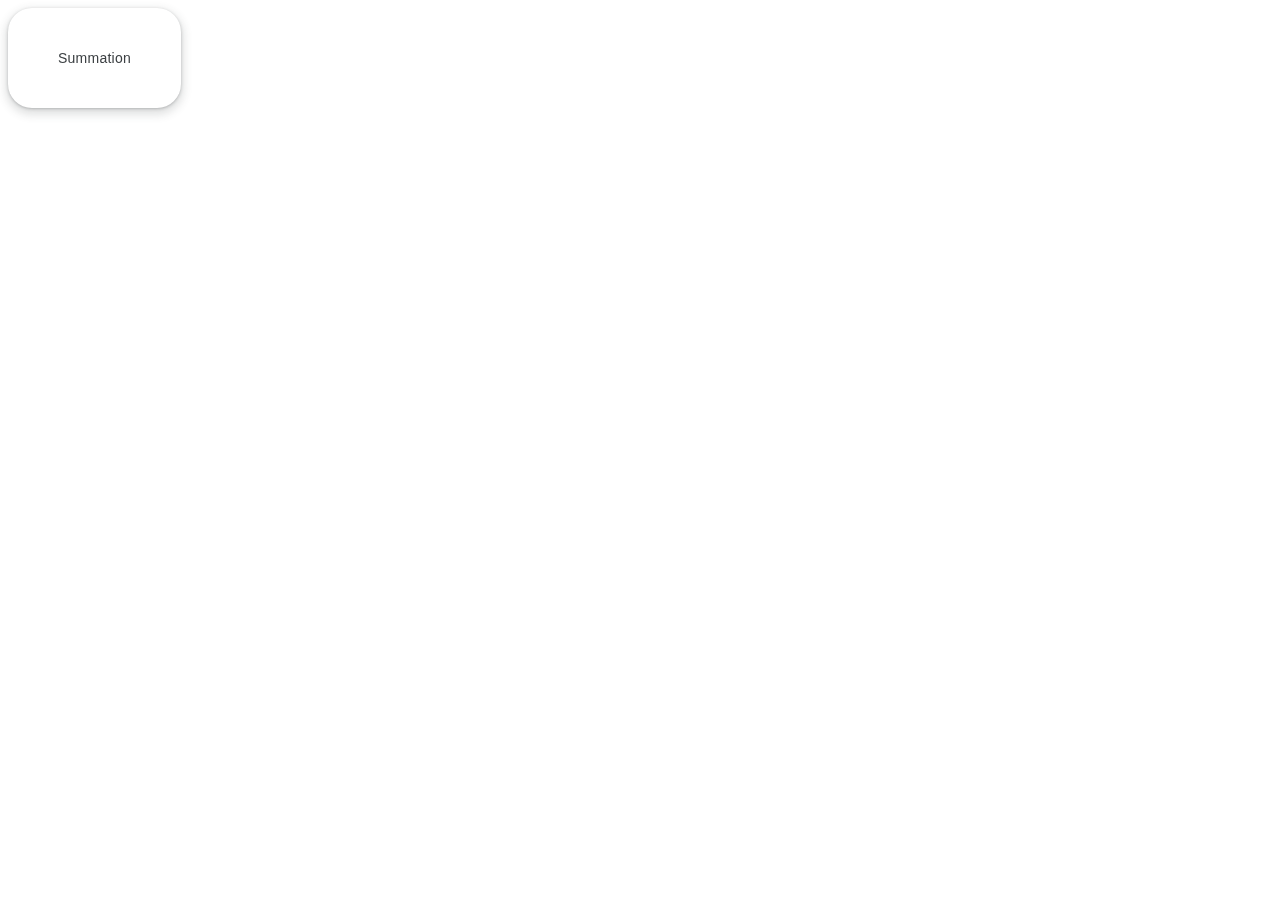
<file: lab1/index.html>
<!DOCTYPE html>
<html lang="en">

<head>
  <title>Lab 1</title>
  <meta charset="UTF-8">
  <meta name="viewport" content="width=device-width, initial-scale=1">
  <link href="style.css" rel="stylesheet">
</head>

<body>
  <button type="button" id="btn">Summation</button>
  <script src="main.js"></script>
</body>

</html>
</file>
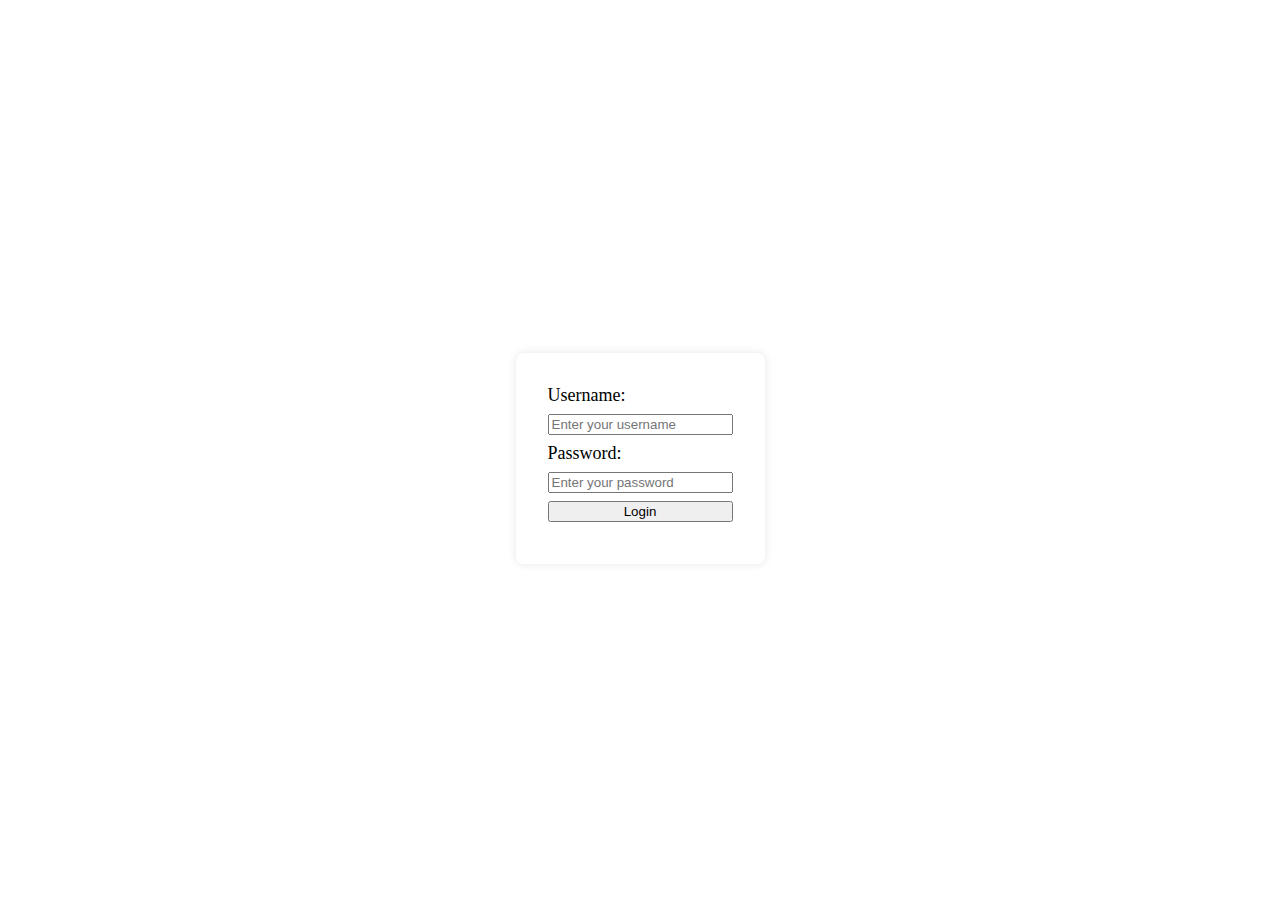
<file: lab11/index.html>
<!DOCTYPE html>
<html lang="en">

    <head>
        <meta charset="UTF-8">
        <meta name="viewport" content="width=device-width, initial-scale=1.0">
        <title>Login Page</title>
        <link rel="stylesheet" href="./css/login.css">
    </head>

    <body>
        <div class="login-container">
            <form action="todo.html" method="post" id="login-form">
                <label for="username">Username:</label>
                <input type="text" id="username" name="username" placeholder="Enter your username" required>

                <label for="password">Password:</label>
                <input type="password" id="password" name="password" placeholder="Enter your password" required>

                <button type="submit">Login</button>
            </form>

            <div id="login-message"></div>
        </div>
        <script src="./js/login.js"></script>
    </body>

</html>
</file>
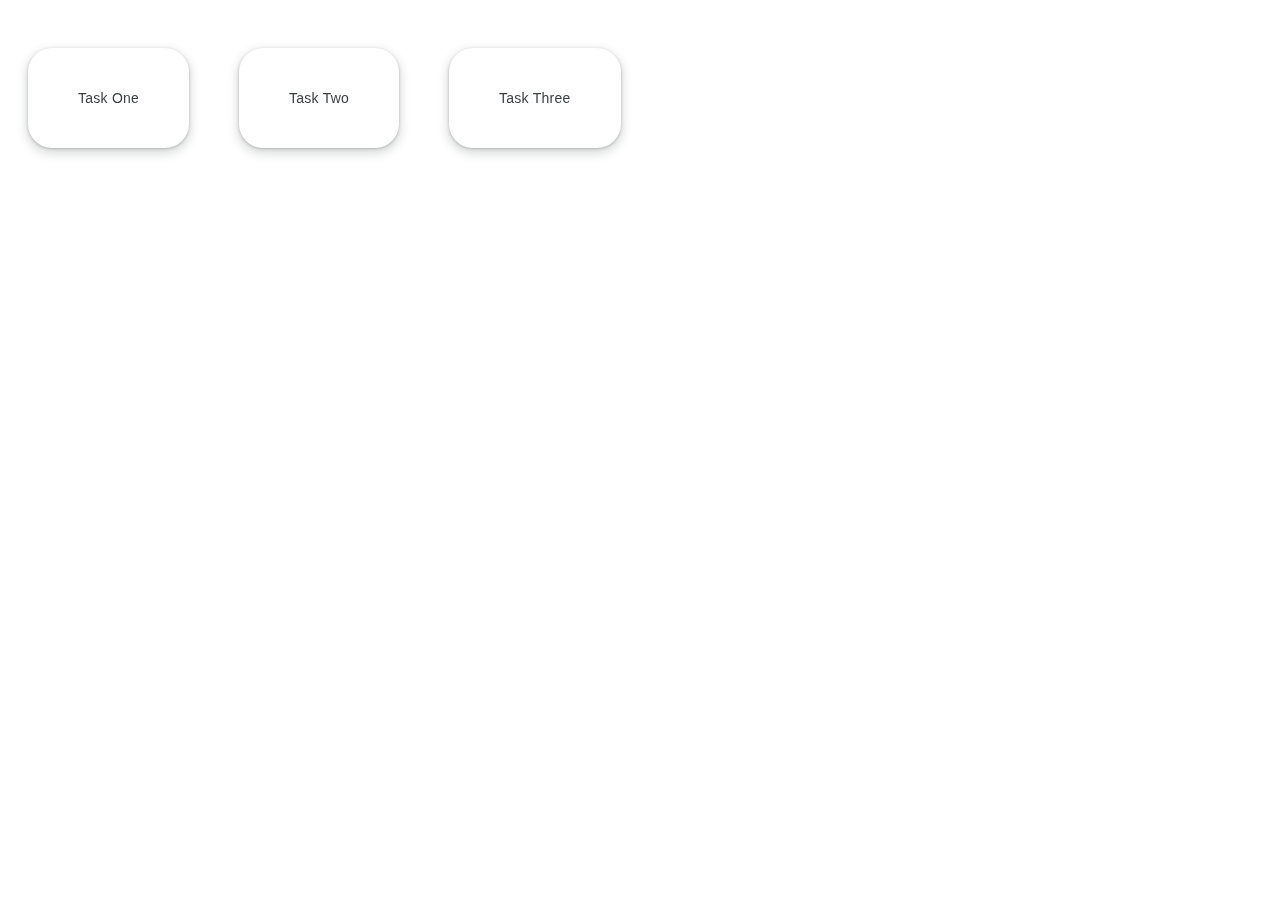
<file: lab2/index.html>
<!DOCTYPE html>
<html lang="en">

<head>
  <title>Lab 2</title>
  <meta charset="UTF-8">
  <meta name="viewport" content="width=device-width, initial-scale=1">
  <link href="style.css" rel="stylesheet">
</head>

<body>
  <div class="container">
    <button type="button" class="btn" id="task-1">Task One</button>
    <button type="button" class="btn" id="task-2">Task Two</button>
    <button type="button" class="btn" id="task-3">Task Three</button>
  </div>
  <script src="main.js"></script>
</body>

</html>
</file>
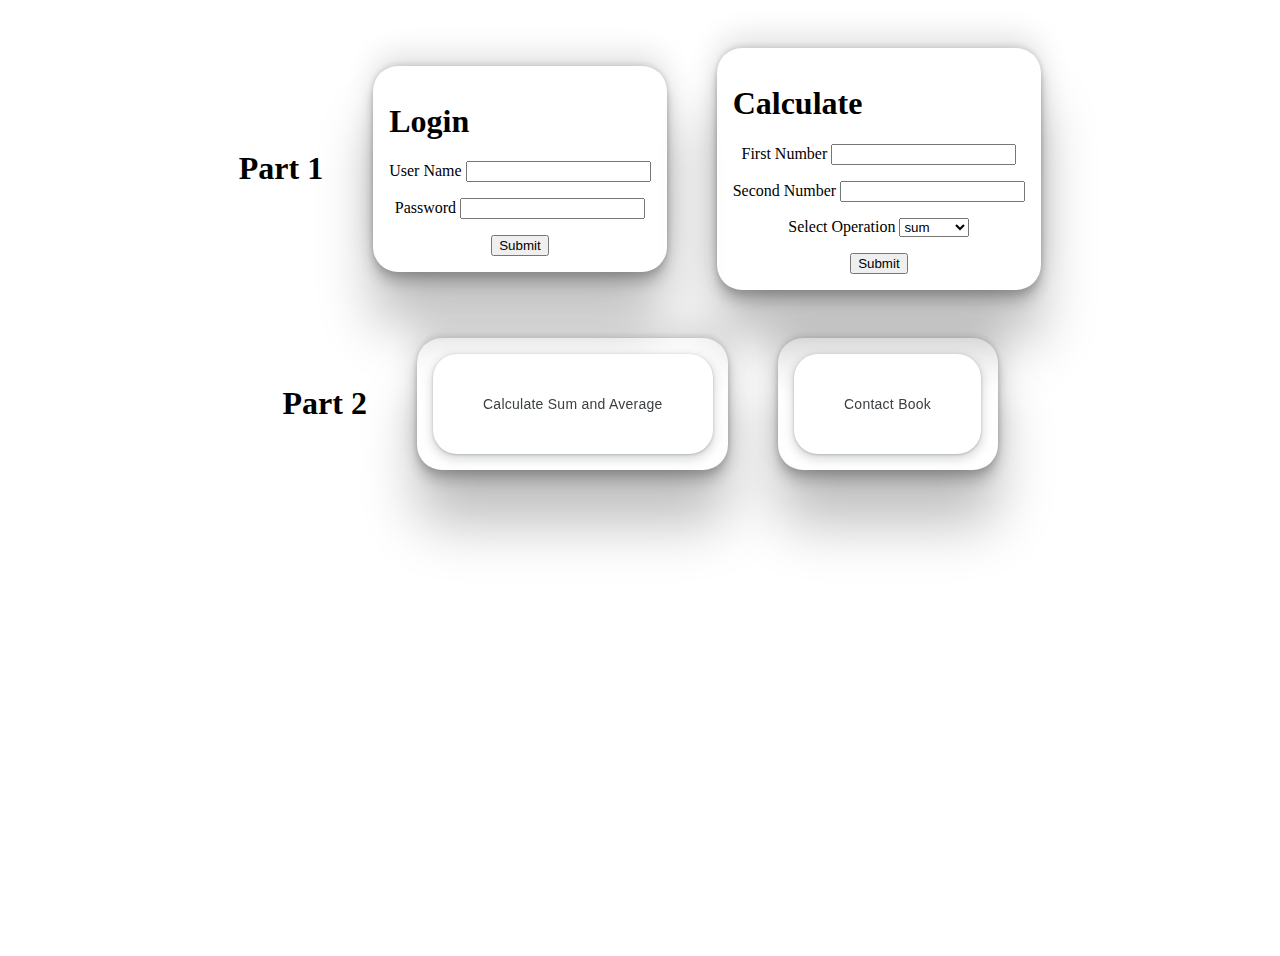
<file: lab3/index.html>
<!DOCTYPE html>
<html lang="en">

<head>
  <title>Lab 3</title>
  <meta charset="UTF-8">
  <meta name="viewport" content="width=device-width, initial-scale=1">
  <link href="style.css" rel="stylesheet">
</head>

<body>
  <section id="part-1" class="container">
    <header>
      <h1>Part 1</h1>
    </header>
    <section id="part-1-task-1" class="task">
      <header>
        <h1>Login</h1>
      </header>
      <form class="form" action="" method="POST" id="login">
        <div>
          <label for="inputUserName">User Name</label>
          <input type="text" id="inputUserName" name="usernmae">
        </div>
        <div>
          <label for="inputPassword">Password</label>
          <input type="password" id="inputPassword" name="password">
        </div>
        <input type="submit" value="Submit">
      </form>
    </section>
    <section id="part-1-task-2" class="task">
      <header>
        <h1>Calculate</h1>
      </header>
      <form class="form" action="" method="POST" id="calculate">
        <div>
          <label for="inputNumberOne">First Number</label>
          <input required type="number" id="inputNumberOne" name="numOne">
        </div>
        <div>
          <label for="inputNumberTwo">Second Number</label>
          <input required type="number" id="inputNumberTwo" name="numTwo">
        </div>
        <div>
          <label for="selection">Select Operation</label>
          <select id="selection" name="selection">
            <option value="sum">sum</option>
            <option value="multi">multi</option>
            <option value="subtract">subtract</option>
            <option value="division">division</option>
            <option value="moduls">moduls</option>
          </select>
        </div>
        <input type="submit" value="Submit">
      </form>
    </section>
  </section>
  <section id="part-2" class="container">
    <header>
      <h1>Part 2</h1>
    </header>
    <section id="part-2-task-1" class="task">
      <button class="btn" id="calc">Calculate Sum and Average</button>
    </section>
    <section id="part-2-task-2" class="task">
      <button class="btn" id="contact">Contact Book</button>
    </section>
  </section>
  <script src="main.js"></script>
</body>

</html>
</file>
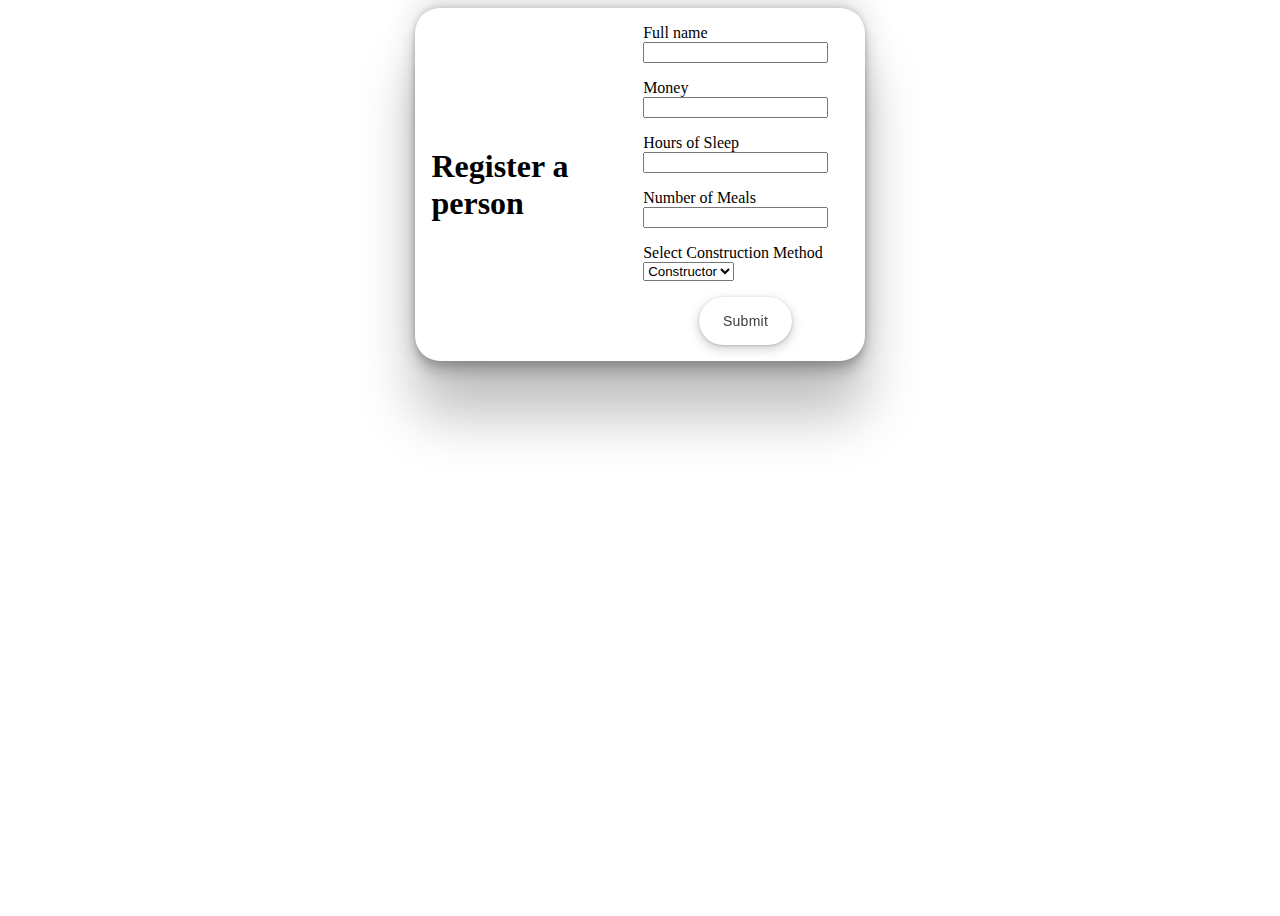
<file: lab4/index.html>
<!DOCTYPE html>
<html lang="en">

<head>
    <title>Lab 4</title>
    <meta charset="UTF-8">
    <meta name="viewport" content="width=device-width, initial-scale=1">
    <link href="style.css" rel="stylesheet">
</head>

<body>
    <section class="container task">
        <header>
            <h1>Register a person</h1>
        </header>
        <form id="form" class="form">
            <div>
                <label for="inputFullName">Full name</label>
                <input type="text" id="inputFullName">

            </div>
            <div>
                <label for="inputMoney">Money</label>
                <input type="number" id="inputMoney">

            </div>
            <div>
                <label for="inputHour">Hours of Sleep</label>
                <input type="number" id="inputHour">
            </div>
            <div>
                <label for="inputHealth">Number of Meals</label>
                <input type="number" id="inputHealth">
            </div>
            <div>
                <label for="selection">Select Construction Method</label>
                <select id="selection" name="selection">
                    <option value="constructor">Constructor</option>
                    <option value="class">Class</option>
                    <option value="OLOO">OLOO</option>
                    <option value="factory">Factory</option>
                </select>
            </div>
            <input type="submit" value="Submit" class="btn">
        </form>
    </section>
    <script src="main.js"></script>
</body>

</html>
</file>
<file: lab1/style.css>
body {
  height: 100vh;
  display: flexbox;
}
#btn {
  align-items: center;
  appearance: none;
  background-color: #fff;
  border-radius: 24px;
  border-style: none;
  box-shadow: rgba(0, 0, 0, .2) 0 3px 5px -1px,rgba(0, 0, 0, .14) 0 6px 10px 0,rgba(0, 0, 0, .12) 0 1px 18px 0;
  box-sizing: border-box;
  color: #3c4043;
  cursor: pointer;
  display: inline-flex;
  fill: currentcolor;
  font-family: "Google Sans",Roboto,Arial,sans-serif;
  font-size: 14px;
  font-weight: 500;
  height: 48px;
  justify-content: center;
  letter-spacing: .25px;
  line-height: normal;
  max-width: 100%;
  overflow: visible;
  padding: 2px 24px;
  position: relative;
  text-align: center;
  text-transform: none;
  transition: box-shadow 280ms cubic-bezier(.4, 0, .2, 1),opacity 15ms linear 30ms,transform 270ms cubic-bezier(0, 0, .2, 1) 0ms;
  user-select: none;
  -webkit-user-select: none;
  touch-action: manipulation;
  width: auto;
  will-change: transform,opacity;
  padding: 50px;
  z-index: 0;
}

#btn:hover{
  background: #F6F9FE;
  color: #174ea6;
}

#btn:active {
  box-shadow: 0 4px 4px 0 rgb(60 64 67 / 30%), 0 8px 12px 6px rgb(60 64 67 / 15%);
  outline: none;
}

#btn:focus {
  outline: none;
  border: 2px solid #4285f4;
}

#btn:not(:disabled) {
  box-shadow: rgba(60, 64, 67, .3) 0 1px 3px 0, rgba(60, 64, 67, .15) 0 4px 8px 3px;
}

#btn:not(:disabled):hover {
  box-shadow: rgba(60, 64, 67, .3) 0 2px 3px 0, rgba(60, 64, 67, .15) 0 6px 10px 4px;
}

#btn:not(:disabled):focus {
  box-shadow: rgba(60, 64, 67, .3) 0 1px 3px 0, rgba(60, 64, 67, .15) 0 4px 8px 3px;
}

#btn:active {
  box-shadow: rgba(60, 64, 67, .3) 0 4px 4px 0, rgba(60, 64, 67, .15) 0 8px 12px 6px;
}

#btn:disabled {
  box-shadow: rgba(60, 64, 67, .3) 0 1px 3px 0, rgba(60, 64, 67, .15) 0 4px 8px 3px;
}
</file>
<file: lab11/css/login.css>
body {
    font-size: large;
    display: flex;
    justify-content: center;
    align-items: center;
    height: 100vh;
}

.login-container {
    padding: 2rem;
    border-radius: 8px;
    box-shadow: 0 0 10px rgba(0, 0, 0, 0.1);
}

form {
    display: flex;
    flex-direction: column;
    gap: 0.5rem;
}

#login-message {
    margin-top: 10px;
    color: #333;
}
</file>
<file: lab2/style.css>
body {
    height: 100vh;
    display: flexbox;
}

.container {
    width: 50%;
    height: 20%;
    display: flex;
    align-items: center;
    justify-content: center;
    gap: 50px;
}

.btn {
    align-items: center;
    appearance: none;
    background-color: #fff;
    border-radius: 24px;
    border-style: none;
    box-shadow: rgba(0, 0, 0, .2) 0 3px 5px -1px, rgba(0, 0, 0, .14) 0 6px 10px 0, rgba(0, 0, 0, .12) 0 1px 18px 0;
    box-sizing: border-box;
    color: #3c4043;
    cursor: pointer;
    display: inline-flex;
    fill: currentcolor;
    font-family: "Google Sans", Roboto, Arial, sans-serif;
    font-size: 14px;
    font-weight: 500;
    height: 48px;
    justify-content: center;
    letter-spacing: .25px;
    line-height: normal;
    max-width: 100%;
    overflow: visible;
    padding: 2px 24px;
    position: relative;
    text-align: center;
    text-transform: none;
    transition: box-shadow 280ms cubic-bezier(.4, 0, .2, 1), opacity 15ms linear 30ms, transform 270ms cubic-bezier(0, 0, .2, 1) 0ms;
    user-select: none;
    -webkit-user-select: none;
    touch-action: manipulation;
    width: auto;
    will-change: transform, opacity;
    padding: 50px;
    z-index: 0;
}

.btn:hover {
    background: #F6F9FE;
    color: #174ea6;
}

.btn:active {
    box-shadow: 0 4px 4px 0 rgb(60 64 67 / 30%), 0 8px 12px 6px rgb(60 64 67 / 15%);
    outline: none;
}

.btn:focus {
    outline: none;
    border: 2px solid #4285f4;
}

.btn:not(:disabled) {
    box-shadow: rgba(60, 64, 67, .3) 0 1px 3px 0, rgba(60, 64, 67, .15) 0 4px 8px 3px;
}

.btn:not(:disabled):hover {
    box-shadow: rgba(60, 64, 67, .3) 0 2px 3px 0, rgba(60, 64, 67, .15) 0 6px 10px 4px;
}

.btn:not(:disabled):focus {
    box-shadow: rgba(60, 64, 67, .3) 0 1px 3px 0, rgba(60, 64, 67, .15) 0 4px 8px 3px;
}

.btn:active {
    box-shadow: rgba(60, 64, 67, .3) 0 4px 4px 0, rgba(60, 64, 67, .15) 0 8px 12px 6px;
}

.btn:disabled {
    box-shadow: rgba(60, 64, 67, .3) 0 1px 3px 0, rgba(60, 64, 67, .15) 0 4px 8px 3px;
}
</file>
<file: lab3/style.css>
body {
    height: 100vh;
    display: flexbox;
}

.container {
    margin-top: 3rem;
    display: flex;
    align-items: center;
    justify-content: center;
    gap: 50px;
}

.task {
    border-radius: 25px;
    box-shadow: rgba(0, 0, 0, 0.25) 0px 54px 55px, rgba(0, 0, 0, 0.12) 0px -12px 30px, rgba(0, 0, 0, 0.12) 0px 4px 6px, rgba(0, 0, 0, 0.17) 0px 12px 13px, rgba(0, 0, 0, 0.09) 0px -3px 5px;
    padding: 1rem;
}

.form {
    display: flex;
    flex-direction: column;
    align-items: center;
    justify-content: center;
    gap: 1rem;
}

.btn {
    align-items: center;
    appearance: none;
    background-color: #fff;
    border-radius: 24px;
    border-style: none;
    box-shadow: rgba(0, 0, 0, .2) 0 3px 5px -1px, rgba(0, 0, 0, .14) 0 6px 10px 0, rgba(0, 0, 0, .12) 0 1px 18px 0;
    box-sizing: border-box;
    color: #3c4043;
    cursor: pointer;
    display: inline-flex;
    fill: currentcolor;
    font-family: "Google Sans", Roboto, Arial, sans-serif;
    font-size: 14px;
    font-weight: 500;
    height: 48px;
    justify-content: center;
    letter-spacing: .25px;
    line-height: normal;
    max-width: 100%;
    overflow: visible;
    padding: 2px 24px;
    position: relative;
    text-align: center;
    text-transform: none;
    transition: box-shadow 280ms cubic-bezier(.4, 0, .2, 1), opacity 15ms linear 30ms, transform 270ms cubic-bezier(0, 0, .2, 1) 0ms;
    user-select: none;
    -webkit-user-select: none;
    touch-action: manipulation;
    width: auto;
    will-change: transform, opacity;
    padding: 50px;
    z-index: 0;
}

.btn:hover {
    background: #F6F9FE;
    color: #174ea6;
}

.btn:active {
    box-shadow: 0 4px 4px 0 rgb(60 64 67 / 30%), 0 8px 12px 6px rgb(60 64 67 / 15%);
    outline: none;
}

.btn:focus {
    outline: none;
    border: 2px solid #4285f4;
}

.btn:not(:disabled) {
    box-shadow: rgba(60, 64, 67, .3) 0 1px 3px 0, rgba(60, 64, 67, .15) 0 4px 8px 3px;
}

.btn:not(:disabled):hover {
    box-shadow: rgba(60, 64, 67, .3) 0 2px 3px 0, rgba(60, 64, 67, .15) 0 6px 10px 4px;
}

.btn:not(:disabled):focus {
    box-shadow: rgba(60, 64, 67, .3) 0 1px 3px 0, rgba(60, 64, 67, .15) 0 4px 8px 3px;
}

.btn:active {
    box-shadow: rgba(60, 64, 67, .3) 0 4px 4px 0, rgba(60, 64, 67, .15) 0 8px 12px 6px;
}

.btn:disabled {
    box-shadow: rgba(60, 64, 67, .3) 0 1px 3px 0, rgba(60, 64, 67, .15) 0 4px 8px 3px;
}
</file>
<file: lab4/style.css>
body {
    height: 100vh;
    display: flexbox;
}

.container {
    width: 33%;
    margin: auto;
    display: flex;
    align-items: center;
    justify-content: center;
    gap: 50px;
}

.task {
    border-radius: 25px;
    box-shadow: rgba(0, 0, 0, 0.25) 0px 54px 55px, rgba(0, 0, 0, 0.12) 0px -12px 30px, rgba(0, 0, 0, 0.12) 0px 4px 6px, rgba(0, 0, 0, 0.17) 0px 12px 13px, rgba(0, 0, 0, 0.09) 0px -3px 5px;
    padding: 1rem;
}

.form {
    display: flex;
    flex-direction: column;
    align-items: center;
    justify-content: center;
    gap: 1rem;
}

.btn {
    align-items: center;
    appearance: none;
    background-color: #fff;
    border-radius: 24px;
    border-style: none;
    box-shadow: rgba(0, 0, 0, .2) 0 3px 5px -1px, rgba(0, 0, 0, .14) 0 6px 10px 0, rgba(0, 0, 0, .12) 0 1px 18px 0;
    box-sizing: border-box;
    color: #3c4043;
    cursor: pointer;
    display: inline-flex;
    fill: currentcolor;
    font-family: "Google Sans", Roboto, Arial, sans-serif;
    font-size: 14px;
    font-weight: 500;
    height: 48px;
    justify-content: center;
    letter-spacing: .25px;
    line-height: normal;
    max-width: 100%;
    overflow: visible;
    padding: 2px 24px;
    position: relative;
    text-align: center;
    text-transform: none;
    transition: box-shadow 280ms cubic-bezier(.4, 0, .2, 1), opacity 15ms linear 30ms, transform 270ms cubic-bezier(0, 0, .2, 1) 0ms;
    user-select: none;
    -webkit-user-select: none;
    touch-action: manipulation;
    width: auto;
    will-change: transform, opacity;
    z-index: 0;
}

.btn:hover {
    background: #F6F9FE;
    color: #174ea6;
}

.btn:active {
    box-shadow: 0 4px 4px 0 rgb(60 64 67 / 30%), 0 8px 12px 6px rgb(60 64 67 / 15%);
    outline: none;
}

.btn:focus {
    outline: none;
    border: 2px solid #4285f4;
}

.btn:not(:disabled) {
    box-shadow: rgba(60, 64, 67, .3) 0 1px 3px 0, rgba(60, 64, 67, .15) 0 4px 8px 3px;
}

.btn:not(:disabled):hover {
    box-shadow: rgba(60, 64, 67, .3) 0 2px 3px 0, rgba(60, 64, 67, .15) 0 6px 10px 4px;
}

.btn:not(:disabled):focus {
    box-shadow: rgba(60, 64, 67, .3) 0 1px 3px 0, rgba(60, 64, 67, .15) 0 4px 8px 3px;
}

.btn:active {
    box-shadow: rgba(60, 64, 67, .3) 0 4px 4px 0, rgba(60, 64, 67, .15) 0 8px 12px 6px;
}

.btn:disabled {
    box-shadow: rgba(60, 64, 67, .3) 0 1px 3px 0, rgba(60, 64, 67, .15) 0 4px 8px 3px;
}
</file>
